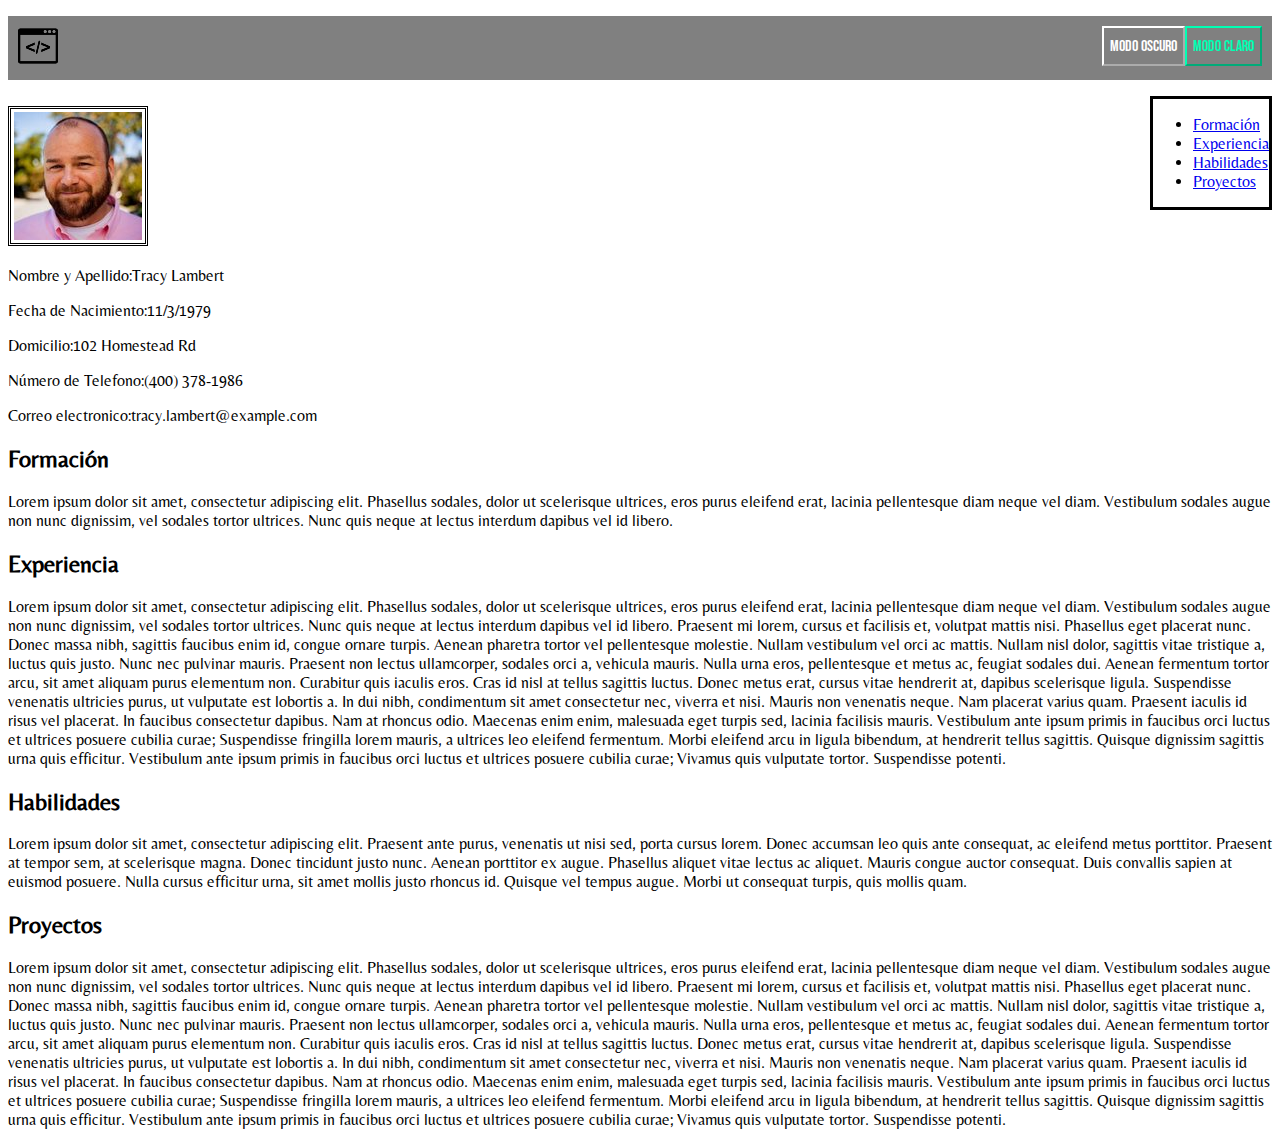
<file: index.html>
<!DOCTYPE html>
<html :lang="es"></html>
<head>
    <meta charset="UTF-8">
    <meta http-equiv="X-UA-Compatible" content="IE=edge">
    <meta name="viewport" ::content=width=device-width, initial-scale=1.0>
    <link rel="stylesheet" href="Proyecto-Final-De-Argentina-Programa.css" type="text/css">
    <link rel="preconnect" href="https://fonts.googleapis.com">
    <link rel="preconnect" href="https://fonts.gstatic.com" crossorigin>
    <link href="https://fonts.googleapis.com/css2?family=Bebas+Neue&display=swap" rel="stylesheet">
    <link rel="preconnect" href="https://fonts.googleapis.com">
    <link rel="preconnect" href="https://fonts.gstatic.com" crossorigin>
    <link href="https://fonts.googleapis.com/css2?family=Belleza&display=swap" rel="stylesheet">
    <link rel="icon" type="image/x-icon" href="CV (1).ico">
    <title>Curriculum Vital</title>
</head>
<body>
    <header>
        <p class="barra">
            <img class="barra1" src="pngwing4.com.png" height="auto" width="auto"/>
            <button id="botonmodoclaro" class="botonmodoclaro">Modo Claro</button><button id="botonmodoobscuro" class="botonmodooscuro" id="botonmodoobscuro">Modo Oscuro</button>
        </p>
        <nav class="barra2">
            <ul>
                <li><a href="#formacion">Formación</a></li>
                <li><a href="#experiencia">Experiencia</a></li>
                <li><a href="#habilidades">Habilidades</a></li>
                <li><a href="#proyectos">Proyectos</a></li>
            </ul>
        </nav>
        <span class="info">
    </header>
    <span class="fotoperfil1">
        <img class="fotoperfil" src="foto de perfil.jpg" alt="Foto de Perfil/Foto del Usiario CV" height="auto" width="auto">
    </span>
    <p> </p>
    <span>
        Nombre y Apellido:Tracy Lambert
        <p> </p>
        Fecha de Nacimiento:11/3/1979
        <p> </p>
        Domicilio:102 Homestead Rd
        <p> </p>
        Número de Telefono:(400) 378-1986
        <p> </p>
        Correo electronico:tracy.lambert@example.com
    </span>
    <p> </p>
    <span>
        <h2 id="formacion">Formación</h2>
        <p> </p>
        <span>       
        Lorem ipsum dolor sit amet, consectetur adipiscing elit. Phasellus sodales, dolor ut scelerisque ultrices, eros purus eleifend erat, lacinia pellentesque diam neque vel diam. Vestibulum sodales augue non nunc dignissim, vel sodales tortor ultrices. Nunc quis neque at lectus interdum dapibus vel id libero.
        </span>
    </span>
    <span>
        <h2 id="experiencia">Experiencia</h2>
        <p> </p>
        <span>Lorem ipsum dolor sit amet, consectetur adipiscing elit. Phasellus sodales, dolor ut scelerisque ultrices, eros purus eleifend erat, lacinia pellentesque diam neque vel diam. Vestibulum sodales augue non nunc dignissim, vel sodales tortor ultrices. Nunc quis neque at lectus interdum dapibus vel id libero. Praesent mi lorem, cursus et facilisis et, volutpat mattis nisi. Phasellus eget placerat nunc. Donec massa nibh, sagittis faucibus enim id, congue ornare turpis. Aenean pharetra tortor vel pellentesque molestie. Nullam vestibulum vel orci ac mattis.

            Nullam nisl dolor, sagittis vitae tristique a, luctus quis justo. Nunc nec pulvinar mauris. Praesent non lectus ullamcorper, sodales orci a, vehicula mauris. Nulla urna eros, pellentesque et metus ac, feugiat sodales dui. Aenean fermentum tortor arcu, sit amet aliquam purus elementum non. Curabitur quis iaculis eros. Cras id nisl at tellus sagittis luctus. Donec metus erat, cursus vitae hendrerit at, dapibus scelerisque ligula. Suspendisse venenatis ultricies purus, ut vulputate est lobortis a. In dui nibh, condimentum sit amet consectetur nec, viverra et nisi. Mauris non venenatis neque. Nam placerat varius quam.
            
            Praesent iaculis id risus vel placerat. In faucibus consectetur dapibus. Nam at rhoncus odio. Maecenas enim enim, malesuada eget turpis sed, lacinia facilisis mauris. Vestibulum ante ipsum primis in faucibus orci luctus et ultrices posuere cubilia curae; Suspendisse fringilla lorem mauris, a ultrices leo eleifend fermentum. Morbi eleifend arcu in ligula bibendum, at hendrerit tellus sagittis. Quisque dignissim sagittis urna quis efficitur. Vestibulum ante ipsum primis in faucibus orci luctus et ultrices posuere cubilia curae; Vivamus quis vulputate tortor. Suspendisse potenti.
        </span>
    </span>
    <p> </p>
    <h2 id="habilidades">Habilidades</h2>
    <p> </p>
    <span>
        Lorem ipsum dolor sit amet, consectetur adipiscing elit. Praesent ante purus, venenatis ut nisi sed, porta cursus lorem. Donec accumsan leo quis ante consequat, ac eleifend metus porttitor. Praesent at tempor sem, at scelerisque magna. Donec tincidunt justo nunc. Aenean porttitor ex augue. Phasellus aliquet vitae lectus ac aliquet. Mauris congue auctor consequat. Duis convallis sapien at euismod posuere. Nulla cursus efficitur urna, sit amet mollis justo rhoncus id. Quisque vel tempus augue. Morbi ut consequat turpis, quis mollis quam.
    </span>
    <h2 id="proyectos">Proyectos</h2>
    <p> </p>
    <span>
        Lorem ipsum dolor sit amet, consectetur adipiscing elit. Phasellus sodales, dolor ut scelerisque ultrices, eros purus eleifend erat, lacinia pellentesque diam neque vel diam. Vestibulum sodales augue non nunc dignissim, vel sodales tortor ultrices. Nunc quis neque at lectus interdum dapibus vel id libero. Praesent mi lorem, cursus et facilisis et, volutpat mattis nisi. Phasellus eget placerat nunc. Donec massa nibh, sagittis faucibus enim id, congue ornare turpis. Aenean pharetra tortor vel pellentesque molestie. Nullam vestibulum vel orci ac mattis.

Nullam nisl dolor, sagittis vitae tristique a, luctus quis justo. Nunc nec pulvinar mauris. Praesent non lectus ullamcorper, sodales orci a, vehicula mauris. Nulla urna eros, pellentesque et metus ac, feugiat sodales dui. Aenean fermentum tortor arcu, sit amet aliquam purus elementum non. Curabitur quis iaculis eros. Cras id nisl at tellus sagittis luctus. Donec metus erat, cursus vitae hendrerit at, dapibus scelerisque ligula. Suspendisse venenatis ultricies purus, ut vulputate est lobortis a. In dui nibh, condimentum sit amet consectetur nec, viverra et nisi. Mauris non venenatis neque. Nam placerat varius quam.

Praesent iaculis id risus vel placerat. In faucibus consectetur dapibus. Nam at rhoncus odio. Maecenas enim enim, malesuada eget turpis sed, lacinia facilisis mauris. Vestibulum ante ipsum primis in faucibus orci luctus et ultrices posuere cubilia curae; Suspendisse fringilla lorem mauris, a ultrices leo eleifend fermentum. Morbi eleifend arcu in ligula bibendum, at hendrerit tellus sagittis. Quisque dignissim sagittis urna quis efficitur. Vestibulum ante ipsum primis in faucibus orci luctus et ultrices posuere cubilia curae; Vivamus quis vulputate tortor. Suspendisse potenti.
    </span>
    <script src="Proyecto-Final-de-Argentina-Programa.js"></script>
</body>
</file>
<file: Proyecto-Final-De-Argentina-Programa.css>
.botonmodoclaro {
    font-size: medium;
    border-color: rgb(0, 255, 179);
    font-family: 'Bebas Neue', cursive;
    float: right;
    color: rgb(0, 255, 179);
    background-color: grey;
    height: 40px;
}
.espacio {
    float: right;
}
body {
    font-family: 'Belleza', sans-serif;
}
.seccioner {
    float: right;
}
.fotoperfil {
    margin-top: 10px;
    border: double 3px;
    border-color: currentColor;
    padding: 3px;
}
.botonmodooscuro {
    font-size: medium;
    border-color: white;
    font-family: 'Bebas Neue', cursive;
    float: right;
    color: white;
    background-color: grey;
    height: 40px;
}
.info1 {
    float: right;
}
.barra {
    border: 10px gray solid;
    padding: 0px;
    color: white;
    background-color: gray
}
.info {
    float: center;
}
.barra1 {
    background-color: gray;
}
.barra2 {
    border: solid currentColor;
    float: right;   
}
</file>
